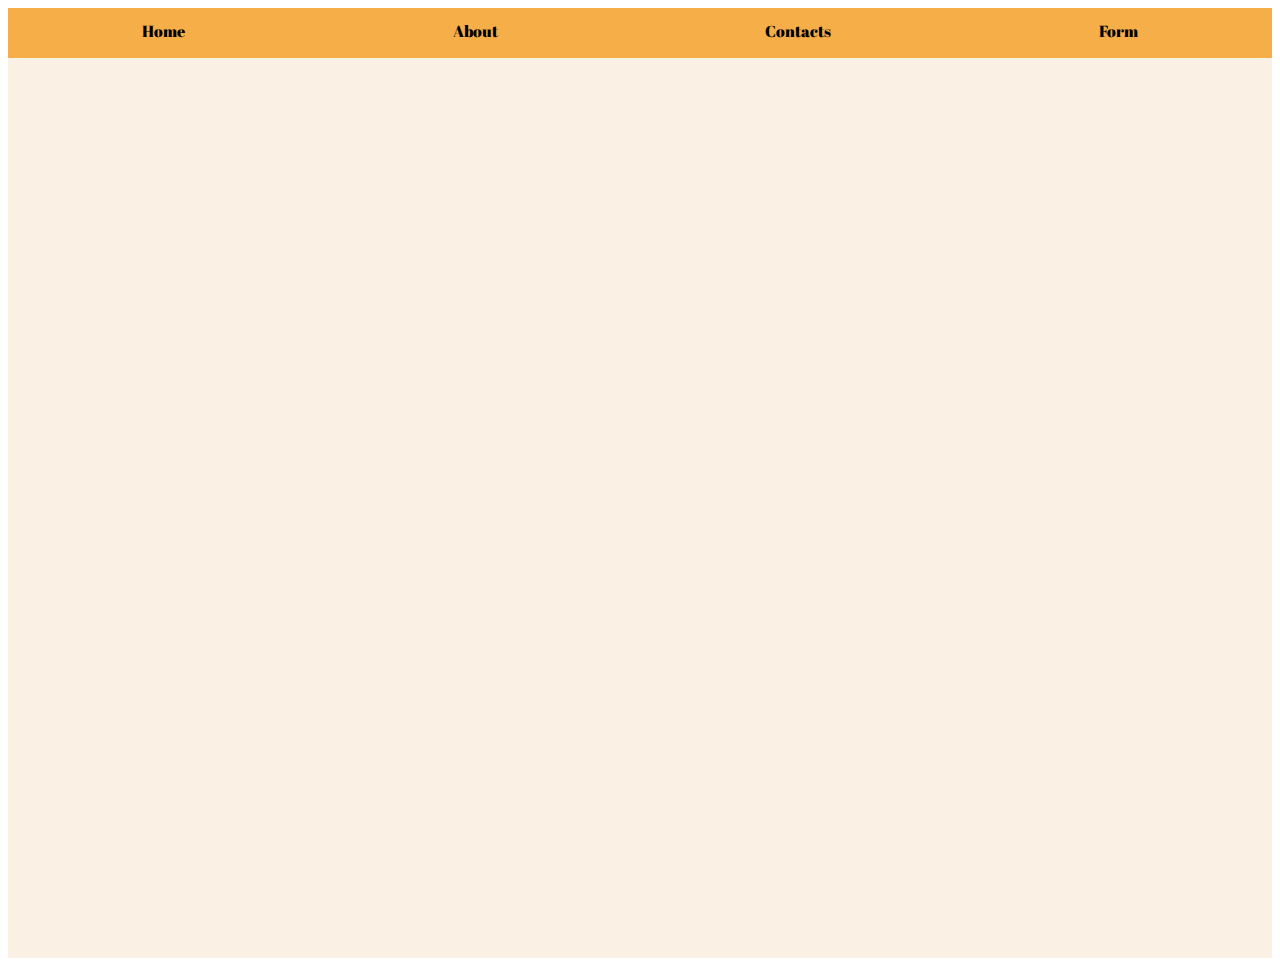
<file: bootstrap/indexAlma.html>
<!DOCTYPE html>
<html lang="en">
	<head>
		<meta charset="UTF-8">
		<title>KoalaShopper</title>
		<link href="https://fonts.googleapis.com/css?family=Abril+Fatface&display=swap" rel="stylesheet">
	</head>
	<body style="font-family: 'Abril Fatface'; ">
		<header style="background-color:#f6ae48; display: flex; justify-content: space-around; height: 50px;">
			<div style="color: black; padding-top: 12px;">Home</div>
			<div style="color:  black; padding-top: 12px;">About</div>
			<div style="color:  black; padding-top: 12px;"> Contacts</div>
			<div style="color:  black; padding-top: 12px;">Form</div>
		</header>
		<div style="height: 100vh; background-color: #faf0e4;">
			
		</div>
	</body>
</html>
</file>
